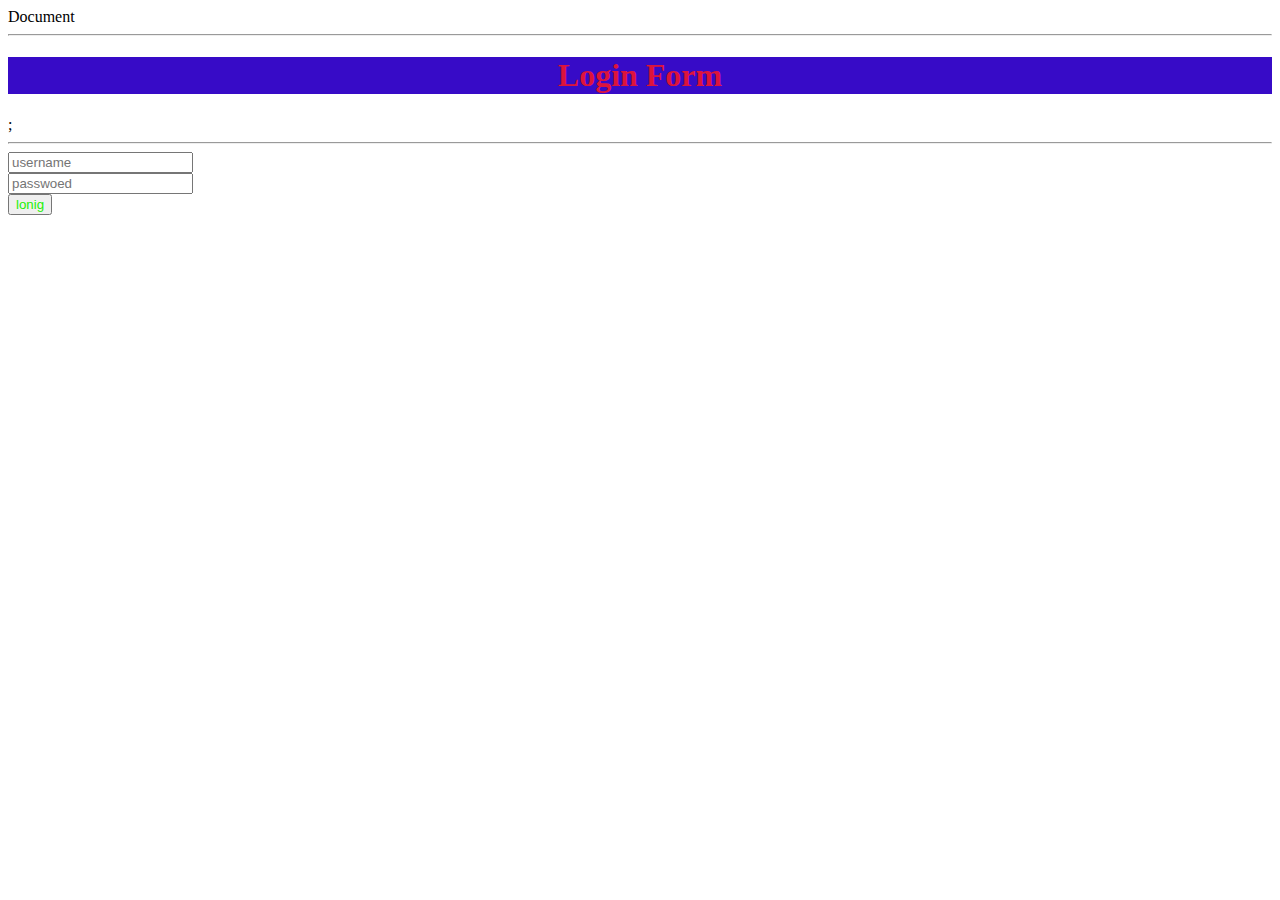
<file: index.html>
<!DOCTYPE html>
<html lang="EN">
<head>
<meta charset="UTF-8"/>
<meta http-equiv="X-UA-Campatible"content="IE=edge"/>
<meta mane="viewport"content="width=device-width,initial-sca"/>

<tatil>Document</tatil>
<link rel="stylesheet"href="css/Style.css"/>

</head>
<body>
  <hr>  
<h1>Login Form</h1>;
<hr/>





<form action="">
<input type="text"placeholder="username"/><br/>
<input type="password"placeholder="passwoed"/><br/>
<input type="submit"value="lonig"/><br/>



</form>





</body>

</html>
</file>
<file: css/Style.css>
h1{

   
    background-color:rgb(55, 11, 199);
color: crimson;
text-align: center;
}
input{
    color:rgb(29, 239, 6);}
</file>
